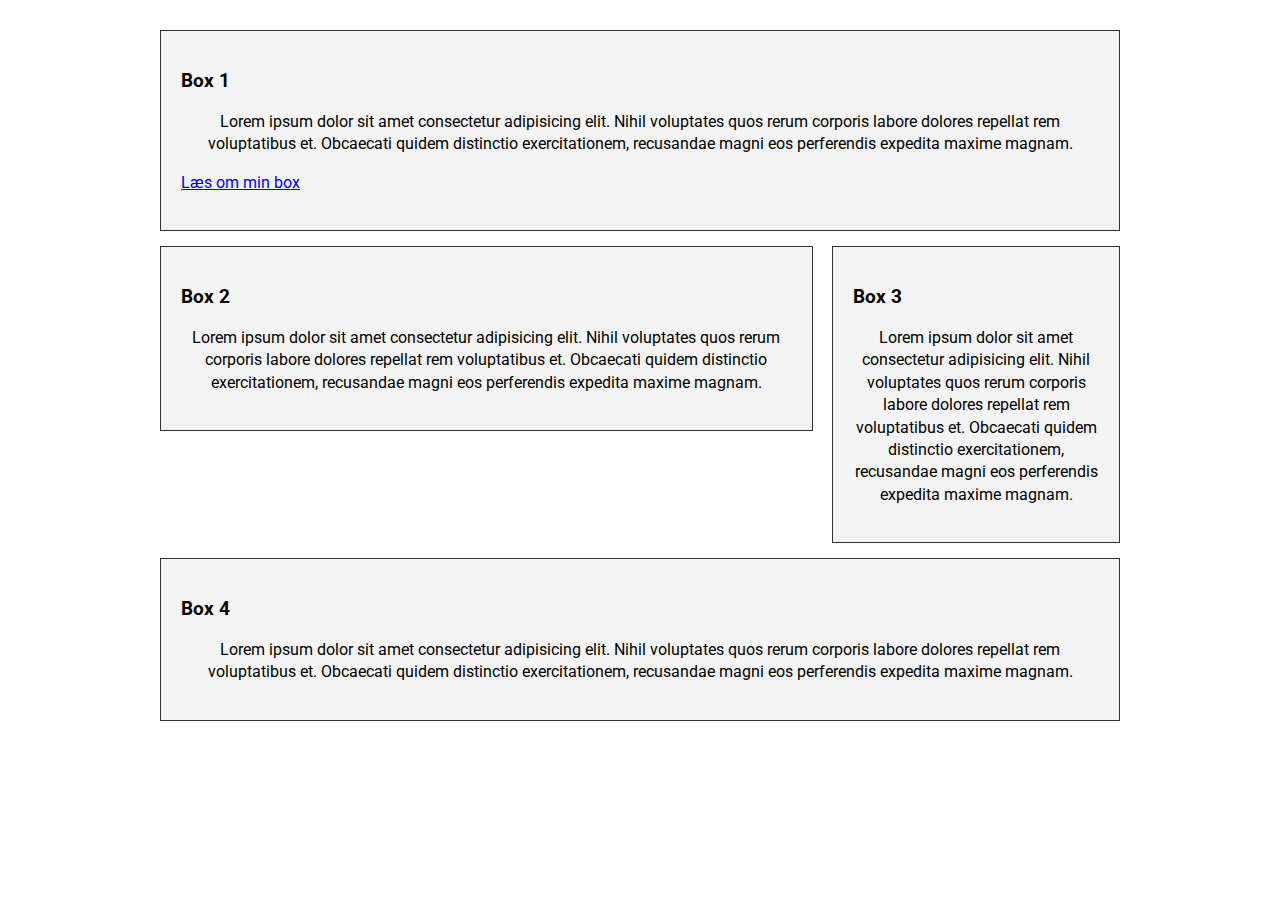
<file: index.html>
<!DOCTYPE html>
<html lang="en">
  <head>
    <meta charset="UTF-8" />
    <meta name="viewport" content="width=device-width, initial-scale=1.0" />
    <link rel="stylesheet" href="style.css" />
    <title>Float</title>
  </head>
  <body>
    <div class="container">
      <div id="box-1" class="box">
        <h3>Box 1</h3>
        <p>
          Lorem ipsum dolor sit amet consectetur adipisicing elit. Nihil
          voluptates quos rerum corporis labore dolores repellat rem
          voluptatibus et. Obcaecati quidem distinctio exercitationem,
          recusandae magni eos perferendis expedita maxime magnam.
          <div class="link-box">

          <a href="#">Læs om min box</a>
          </div>
        </p>
      </div>

      <div id="box-2" class="box">
        <h3>Box 2</h3>
        <p>
          Lorem ipsum dolor sit amet consectetur adipisicing elit. Nihil
          voluptates quos rerum corporis labore dolores repellat rem
          voluptatibus et. Obcaecati quidem distinctio exercitationem,
          recusandae magni eos perferendis expedita maxime magnam.
        </p>
      </div>

      <div id="box-3" class="box">
        <h3>Box 3</h3>
        <p>
          Lorem ipsum dolor sit amet consectetur adipisicing elit. Nihil
          voluptates quos rerum corporis labore dolores repellat rem
          voluptatibus et. Obcaecati quidem distinctio exercitationem,
          recusandae magni eos perferendis expedita maxime magnam.
        </p>
      </div>

      <div class="clr"></div>
      <div id="box-4" class="box">
        <h3>Box 4</h3>
        <p>
          Lorem ipsum dolor sit amet consectetur adipisicing elit. Nihil
          voluptates quos rerum corporis labore dolores repellat rem
          voluptatibus et. Obcaecati quidem distinctio exercitationem,
          recusandae magni eos perferendis expedita maxime magnam.
        </p>
      </div>
    </div>
  </body>
</html>
</file>
<file: style.css>
@import url("https://fonts.googleapis.com/css2?family=Bitcount+Ink:wght@100..900&family=Noto+Serif:ital,wght@0,100..900;1,100..900&family=Roboto:ital,wght@0,100..900;1,100..900&display=swap");

* {
  box-sizing: border-box;
}
body {
  font-family: "Roboto", sans-serif;
  line-height: 1.4em;
}

.box {
  background: #f4f4f4;
  border: 1px solid #333;
  padding: 20px;
  margin-bottom: 15px;
}

#box-2 {
  float: left;
  width: 68%;
}

#box-3 {
  float: right;
  width: 30%;
}

.clr {
  clear: both;
}

.container {
  width: 960px;
  margin: 30px auto;
}

.box p {
  text-align: left;
  text-align: right;
  text-align: center;
}
</file>
